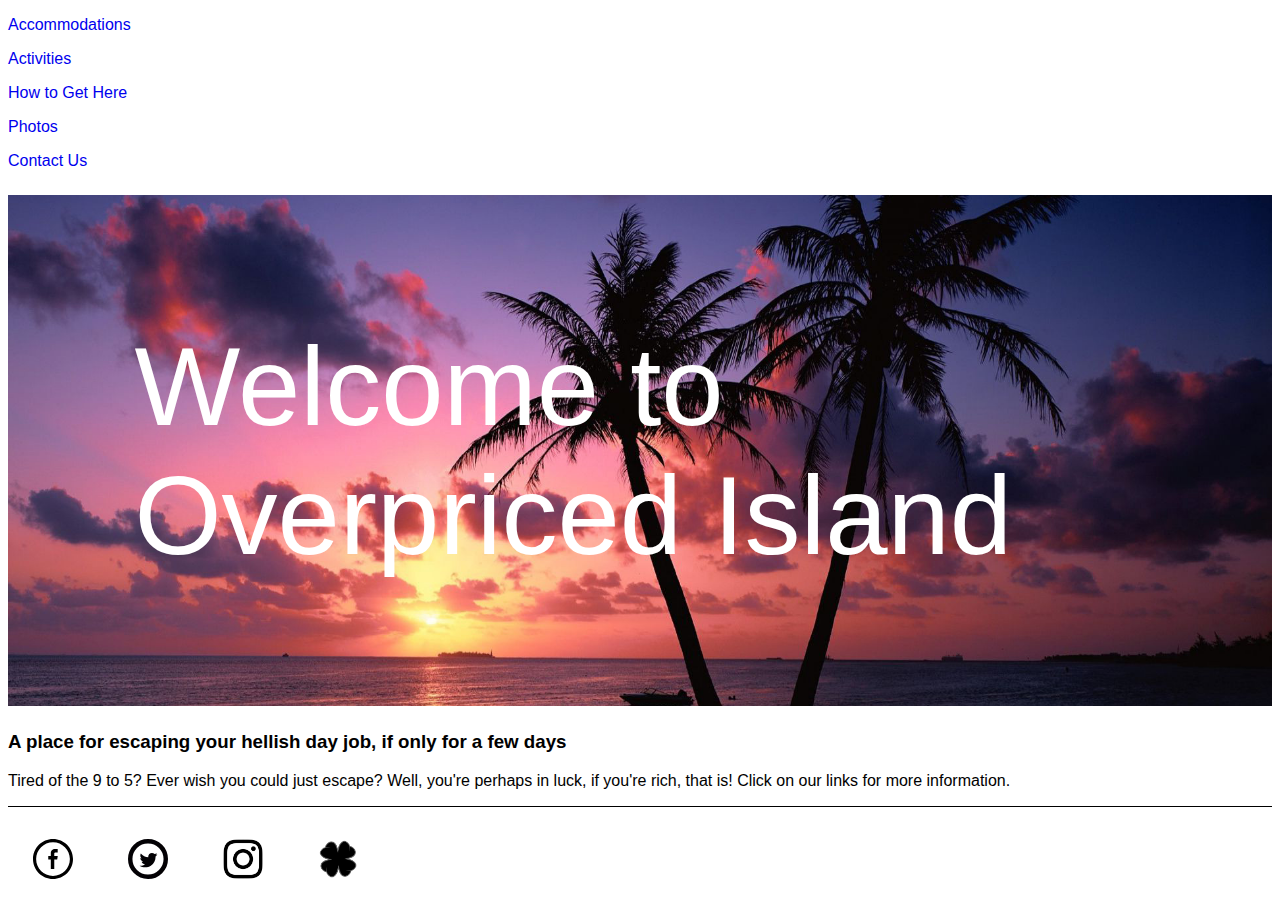
<file: index.html>
<!DOCTYPE html>
<html>
  <head>
    <link href="css/styles.css" rel="stylesheet" type="text/css">
    <title>Your Resort Destination - Welcome</title>
  </head>

  <body> <!--h1 - titles | h2 - section headings | h3 - sub heading -->
    <nav>
      <p><a href="accommodations.html">Accommodations</a></p>
      <p><a href="activities.html">Activities</a></p>
      <p><a href="travel.html">How to Get Here</a></p>
      <p><a href="photos.html">Photos</a></p>
      <p><a href="contact.html">Contact Us</a></p>
    </nav>

    <h1 id="cover">Welcome to Overpriced Island</h1>

    <h3>A place for escaping your hellish day job, if only for a few days</h3>

    <p>Tired of the 9 to 5? Ever wish you could just escape? Well, you're perhaps in luck, if you're rich, that is! Click on our links for more information.</p>

    <footer>
      <a href="https://www.facebook.com/disneymoana/"><img src="img/facebook_social.svg" alt="Facebook icon"</a>
      <a href="https://twitter.com/jimmybuffett?lang=en"><img src="img/twitter_social.svg" alt="Twitter icon"</a>
      <a href="https://www.instagram.com/explore/tags/kohlanta/?hl=en" alt="Instagram icon"><img src="img/insta_social.png"</a>
      <a href="http://boards.4chan.org/trv/"><img src="img/4chan_social.png" alt="4chan icon"></a>
    </footer>
  </body>
</html>
</file>
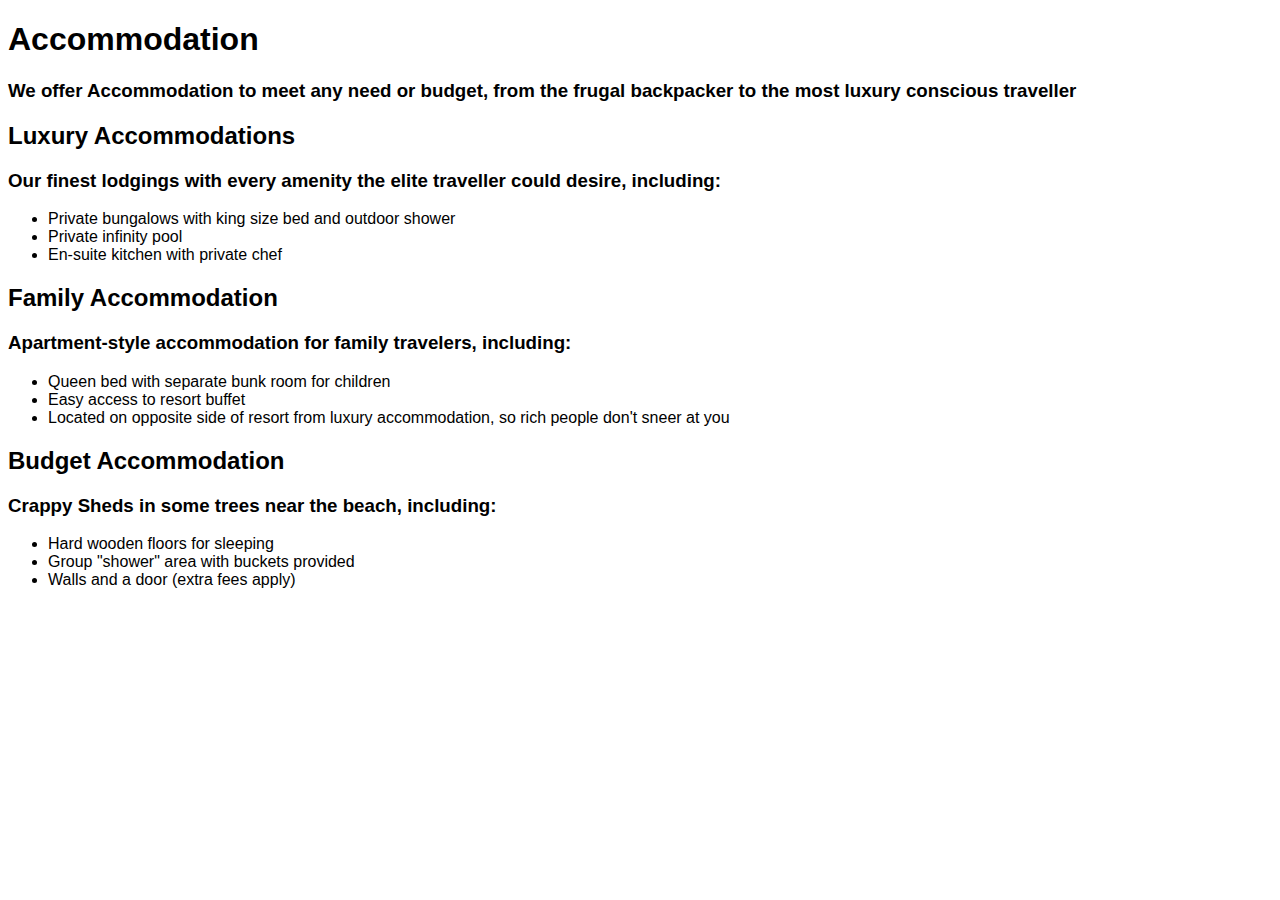
<file: accommodations.html>
<!DOCTYPE html>
<html>
  <head>
    <link href="css/styles.css" rel="stylesheet" type="text/css">
    <title>Your Resort Destination | Accommodations</title>
  </head>
  <body> <!--h1 - titles | h2 - section headings | h3 - sub heading -->
    <h1>Accommodation</h1>
    <h3>We offer Accommodation to meet any need or budget, from the frugal backpacker to the most luxury conscious traveller</h3>

    <h2>Luxury Accommodations</h2>
    <h3>Our finest lodgings with every amenity the elite traveller could desire, including:</h3>
    <ul>
      <li>Private bungalows with king size bed and outdoor shower</li>
      <li>Private infinity pool</li>
      <li>En-suite kitchen with private chef</li>
    </ul>

    <h2>Family Accommodation</h2>
    <h3>Apartment-style accommodation for family travelers, including:</h3>
    <ul>
      <li>Queen bed with separate bunk room for children</li>
      <li>Easy access to resort buffet</li>
      <li>Located on opposite side of resort from luxury accommodation, so rich people don't sneer at you</li>
    </ul>

    <h2>Budget Accommodation</h2>
    <h3>Crappy Sheds in some trees near the beach, including:</h3>
    <ul>
      <li>Hard wooden floors for sleeping</li>
      <li>Group "shower" area with buckets provided</li>
      <li>Walls and a door (extra fees apply)</li>
    </ul>
  </body>

</html>
</file>
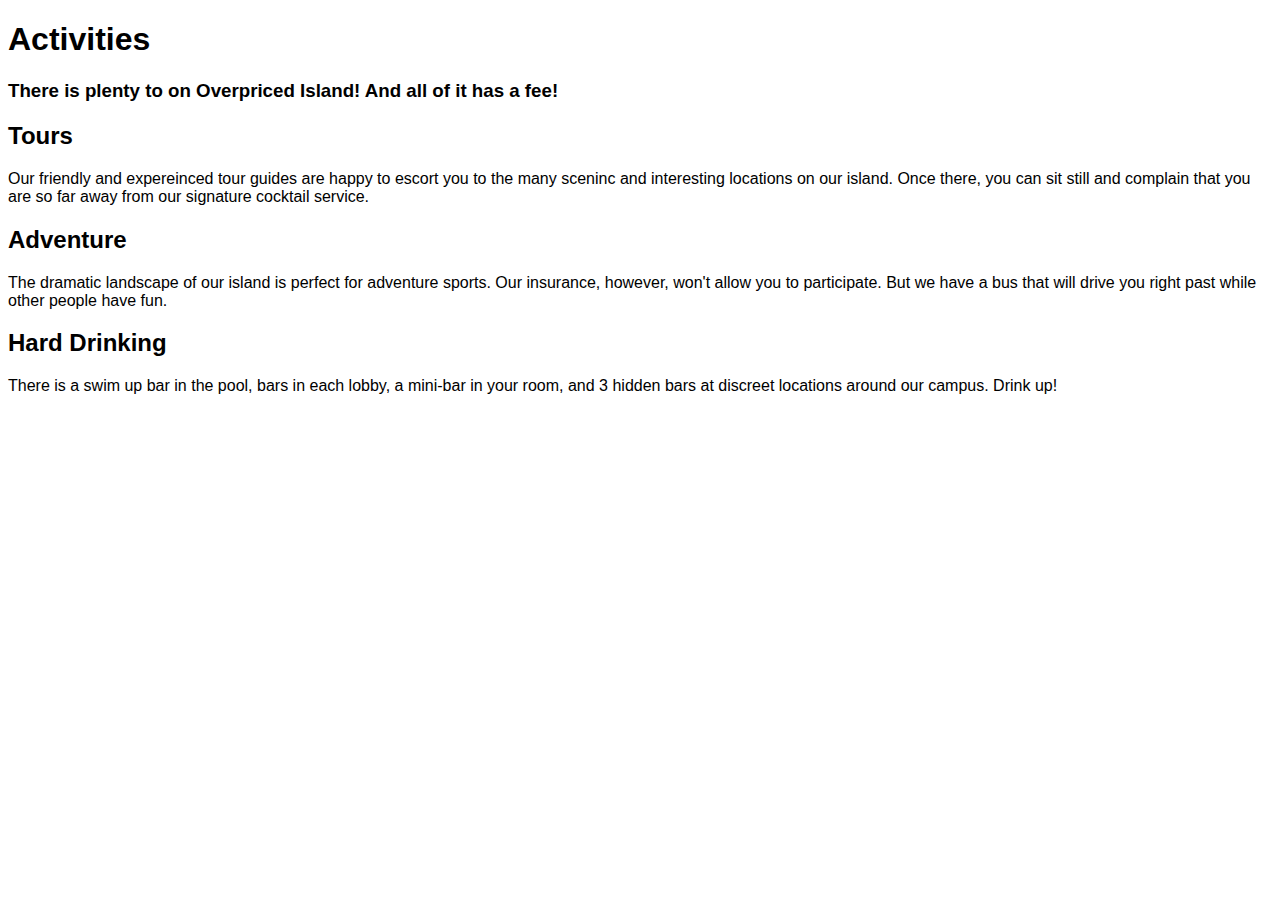
<file: activities.html>
<!DOCTYPE html>
<html>
  <head>
    <link href="css/styles.css" rel="stylesheet" type="text/css">
    <title>Your Resort Destination | Activities</title>
  </head>
<body> <!--h1 - titles | h2 - section headings | h3 - sub heading -->
  <h1>Activities</h1>
  <h3>There is plenty to on Overpriced Island!  And all of it has a fee!</h3>

  <h2>Tours</h2>
  <p>Our friendly and expereinced tour guides are happy to escort you to the many sceninc and interesting locations on our island.  Once there, you can sit still and complain that you are so far away from our signature cocktail service.</p>

  <h2>Adventure</h2>
  <p>The dramatic landscape of our island is perfect for adventure sports.  Our insurance, however, won't allow you to participate.  But we have a bus that will drive you right past while other people have fun.</p>

  <h2>Hard Drinking</h2>
  <p>There is a swim up bar in the pool, bars in each lobby, a mini-bar in your room, and 3 hidden bars at discreet locations around our campus.  Drink up!</p>
</body>

















</html>
</file>
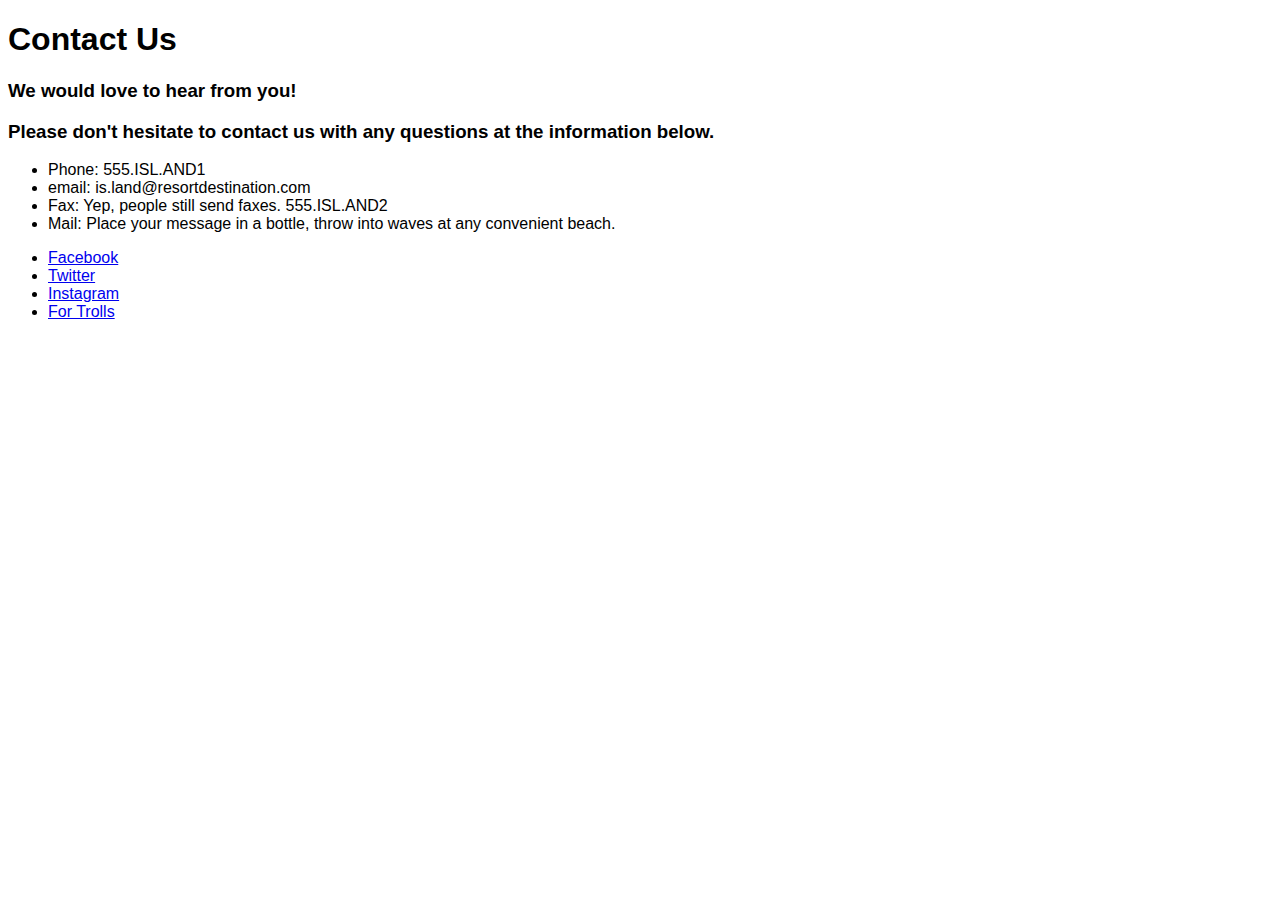
<file: contact.html>
<!DOCTYPE html>
<html>
  <head>
    <link href="css/styles.css" rel="stylesheet" type="text/css">
    <title>Your Resort Destination | Contact Us</title>
  </head>
  <body> <!--h1 - titles | h2 - section headings | h3 - sub heading -->
    <h1>Contact Us</h1>
    <h3>We would love to hear from you!</h3>
    <h3>Please don't hesitate to contact us with any questions at the information below.</h3>

    <ul>
      <li>Phone: 555.ISL.AND1</li>
      <li>email: is.land@resortdestination.com</li>
      <li>Fax: Yep, people still send faxes.  555.ISL.AND2</li>
      <li>Mail: Place your message in a bottle, throw into waves at any convenient beach.</li>
    </ul>

    <ul>
      <li><a href="https://www.facebook.com/disneymoana/">Facebook</a></li>
      <li><a href="https://twitter.com/jimmybuffett?lang=en">Twitter</a></li>
      <li><a href="https://www.instagram.com/explore/tags/kohlanta/?hl=en">Instagram</a></li>
      <li><a href="http://boards.4chan.org/trv/">For Trolls</a></li>
    </ul>
  </body>
</html>
</file>
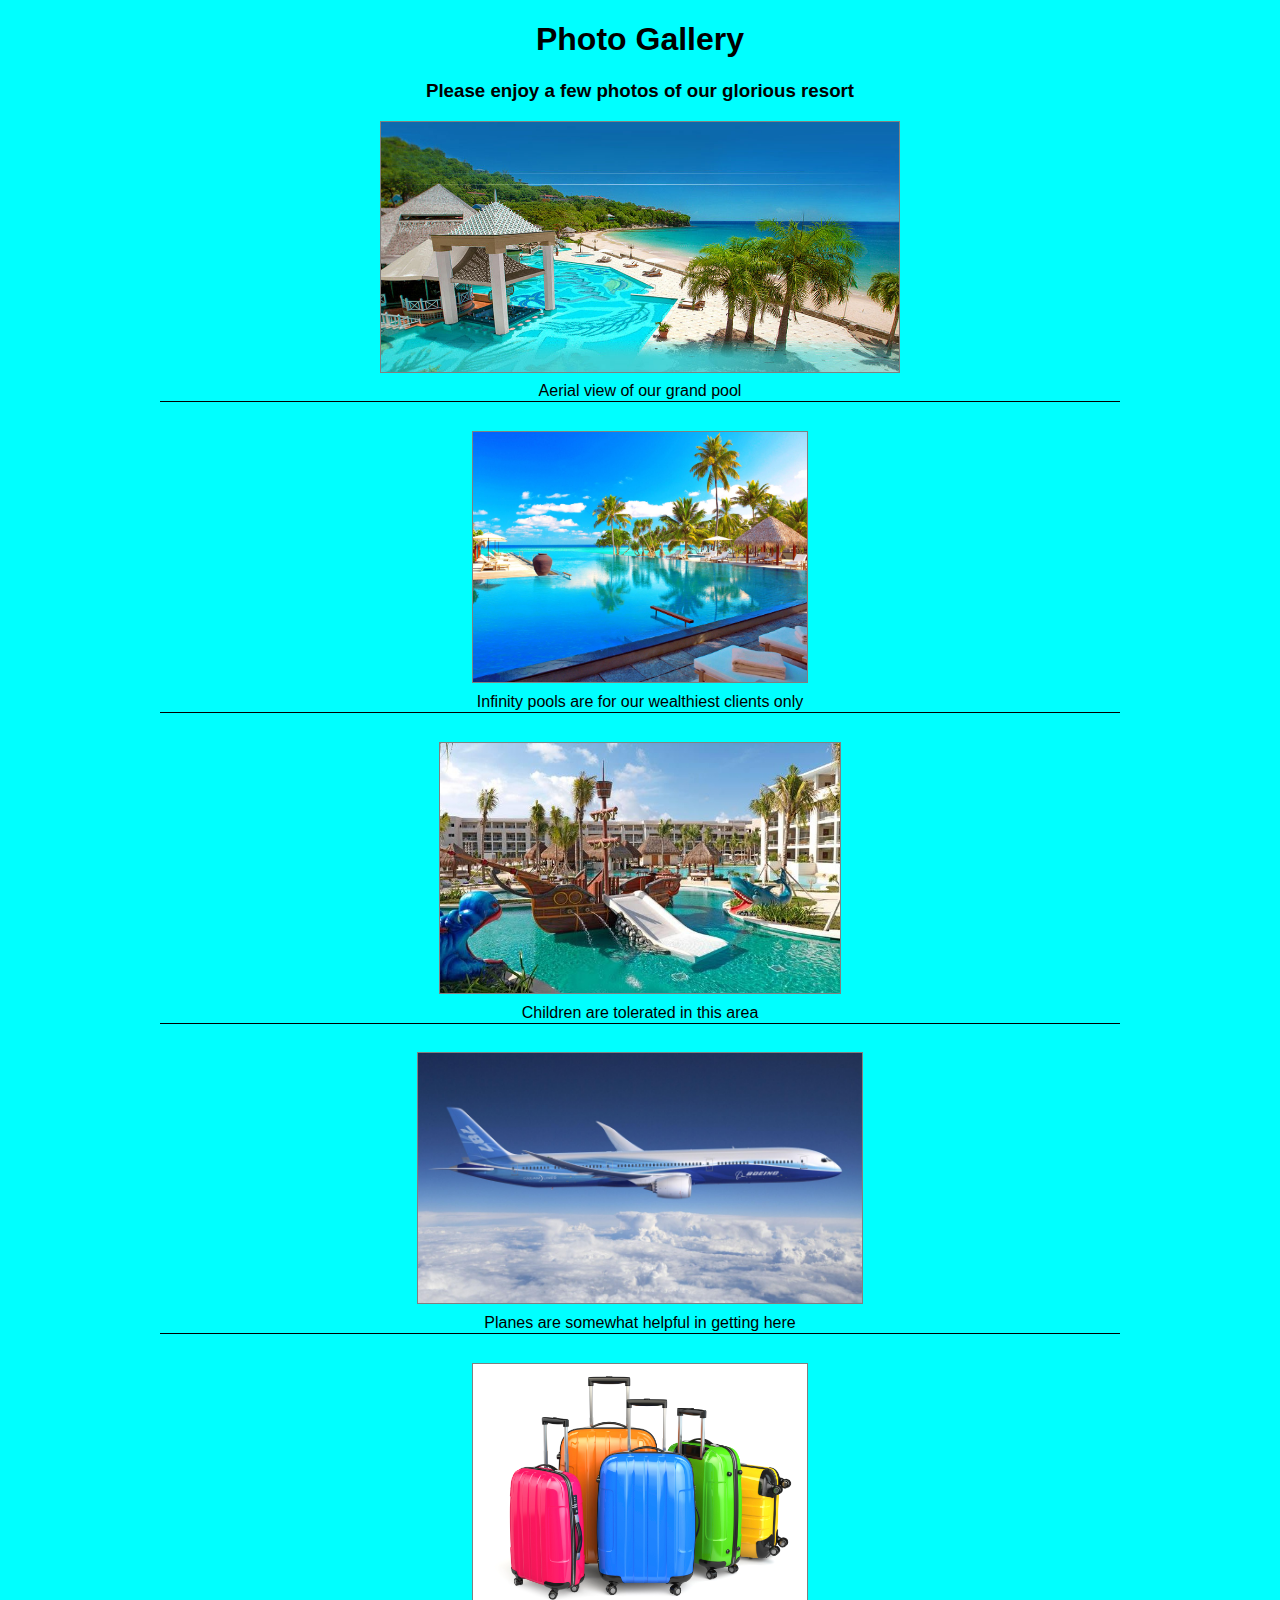
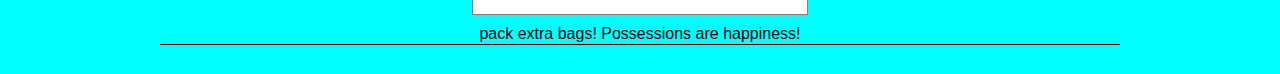
<file: photos.html>
<!DOCTYPE html>
<html>
  <head>
    <link href="css/styles.css" rel="stylesheet" type="text/css">
    <title>Your Resort Destination | Photos</title>
  </head>
  <body id="photos"> <!--h1 - titles | h2 - section headings | h3 - sub heading -->
    <h1>Photo Gallery</h1>
    <h3>Please enjoy a few photos of our glorious resort</h3>

    <div class="gallery">
      <img src="img/resort_1.jpg" alt="resort image 1">
      <p>Aerial view of our grand pool</p>
    </div>

    <div class="gallery">
      <img src="img/resort_2.jpg" alt="resort image 2">
      <p>Infinity pools are for our wealthiest clients only</p>
    </div>

    <div class="gallery">
      <img src="img/resort_3.jpg" alt="resort image 3">
      <p>Children are tolerated in this area</p>
    </div>

    <div class="gallery">
      <img src="img/plane_1.jpg" alt="plane image 1">
      <p>Planes are somewhat helpful in getting here</p>
    </div>

    <div class="gallery">
      <img src="img/luggage_1.jpg" alt="luggage image 1">
      <p>pack extra bags!  Possessions are happiness!</p>
    </div>

  </body>
</html>
</file>
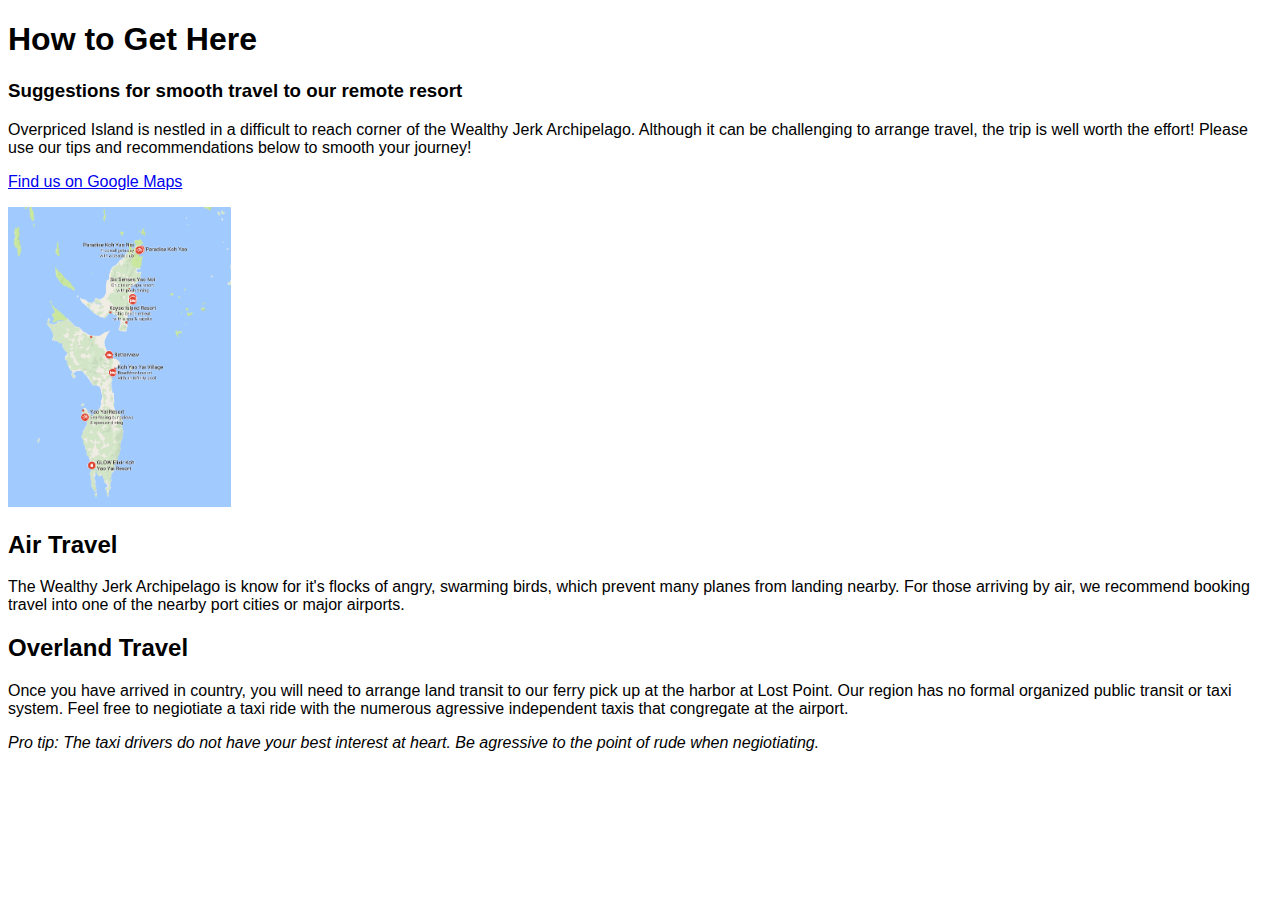
<file: travel.html>
<!DOCTYPE html>
<html>
  <head>
    <link href="css/styles.css" rel="stylesheet" type="text/css">
    <title>Your Resort Destination | Travel Arrangements</title>
  </head>
<body> <!--h1 - titles | h2 - section headings | h3 - sub heading -->
  <h1>How to Get Here</h1>
  <h3>Suggestions for smooth travel to our remote resort</h3>
  <p>Overpriced Island is nestled in a difficult to reach corner of the Wealthy Jerk Archipelago.  Although it can be challenging to arrange travel, the trip is well worth the effort!  Please use our tips and recommendations below to smooth your journey!</p>

  <p><a href="https://www.google.com/maps/place/Koh+Yao+Yai+Village/@8.0529861,98.4945733,11.55z/data=!4m8!1m2!2m1!1skoh+yao+yai+google+maps!3m4!1s0x0:0x9c665984fb258627!8m2!3d8.0330965!4d98.6013937">Find us on Google Maps</a></p>
  <p><img src="img/google_map.png" alt="Map image" height="300px"></p>
  <h2>Air Travel</h2>
  <p>The Wealthy Jerk Archipelago is know for it's flocks of angry, swarming birds, which prevent many planes from landing nearby.  For those arriving by air, we recommend booking travel into one of the nearby port cities or major airports.</p>

  <h2>Overland Travel</h2>
  <p>Once you have arrived in country, you will need to arrange land transit to our ferry pick up at the harbor at Lost Point.  Our region has no formal organized public transit or taxi system.  Feel free to negiotiate a taxi ride with the numerous agressive independent taxis that congregate at the airport.</p>
  <p><em>Pro tip: The taxi drivers do not have your best interest at heart.  Be agressive to the point of rude when negiotiating.</em></p>


</body>




</html>
</file>
<file: css/styles.css>
/**********GENERAL**********/


/**********GALLERY STYLE**********/

#photos {
  background-color: aqua;
  width: 75%;
  margin: auto;
  text-align: center;
}

.gallery img {
  border-style: solid;
  border-width: thin;
  border-color: gray;
  height: 250px;
}

.gallery p {
  margin-bottom: 3%;
  margin-top: .5%;
  font-family: Gil Sans, sans-serif;
  font-weight: thin;
  line-height: 20px;
  border-bottom-style: solid;
  border-width: thin;
}

/**********BODY**********/

body {
  font-family: Helvetica, sans-serif;
}

#cover {
  font-size: 7em;
  font-family: Helvetica, sans-serif;
  font-weight: 100;
  color: #FFF;
  padding: 10% 10%;
  margin: 2% 0 2% 0;
  background-image: url("../img/island_1.jpg");
  background-repeat: no-repeat;
  background-position: center;
  background-size: cover;
}

/**********NAVIGATION**********/

nav a {
  text-decoration: none;
}

nav a:visited {
  color: #000;
}

/**********FOOTER**********/

footer img {
  length: 40px;
  width: 40px;
  padding: 0 1% 1% 1%;
  margin: 0 1% 1% 1%;
}

footer p {
  display: inline-block;
}

footer a {
  text-decoration: none;
}

footer {
  border-top-style: solid;
  border-top-width: thin;
  padding-top: 2.5%;
}
</file>
